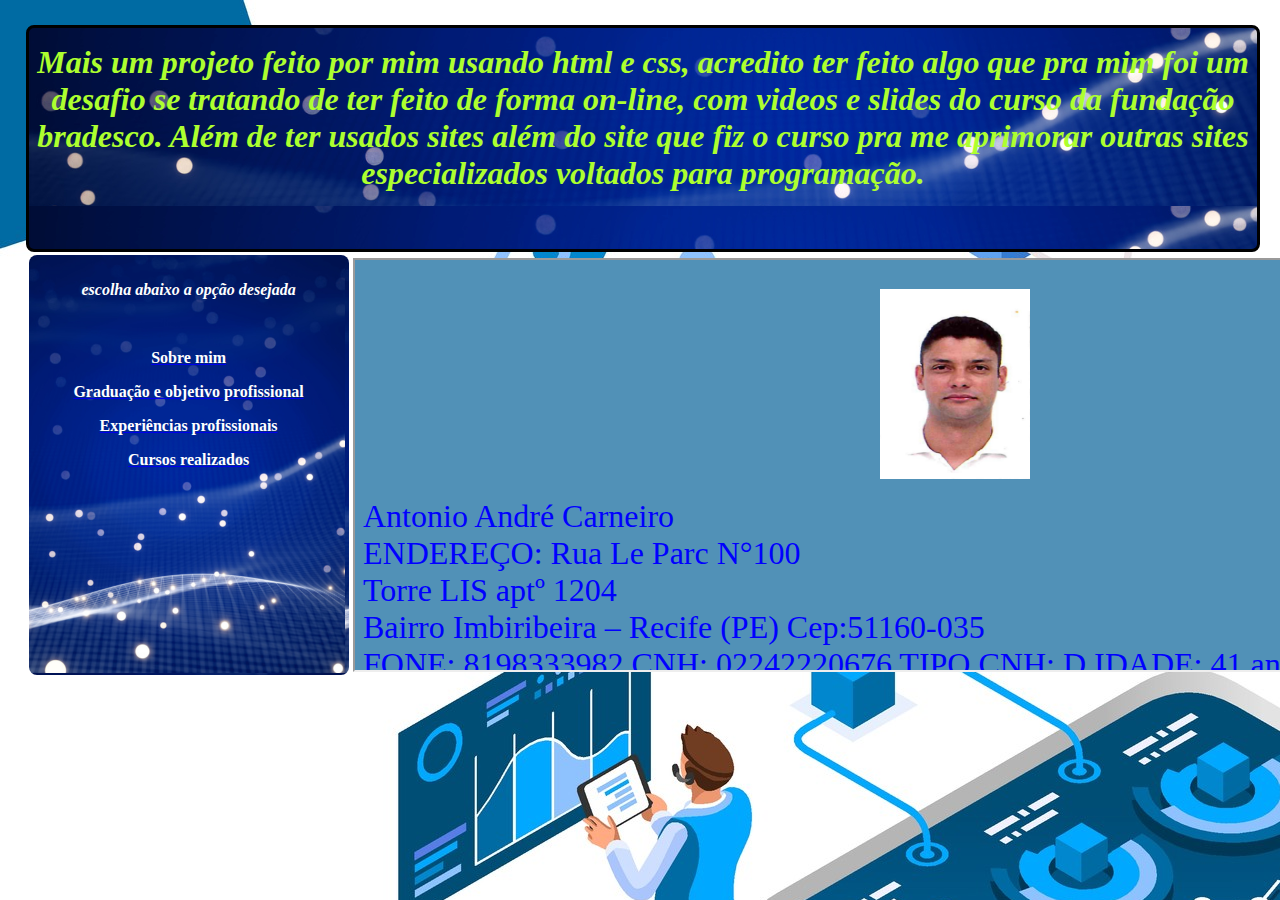
<file: index.html>
<html>
<head>
<title>Pagina html com css</title>
<link rel="stylesheet" type="text/css" href="estilos.css">
</head>
<body background="topo.jpeg">

<div class="topotop">
   <p align="center"><font face="verdana"><font size="6"><font color="#ADFF2F"><b><i>Mais um projeto feito por mim usando html e css, acredito ter feito algo que pra mim foi um desafio se tratando de ter feito de forma on-line, com videos e slides do curso da fundação bradesco. Além de ter usados sites além do site que fiz o curso pra me aprimorar outras sites especializados voltados para programação.</b></i></p>

</div>
<table border="0">
<tr>
<td>
	<div class="topohome">
	
        <div class="btn-group"> 
		<p align="center"><font face="verdana"><font color="white"><b><i>escolha abaixo a opção desejada</font></i></p><br>
                <p align="center"><a href="dados.html" target="principalsite"><font face="verdana"><font color="white">Sobre mim</font></a></p>
                <p align="center"><a href="objgra.html" target="principalsite"><font face="verdana"><font color="white">Graduação e objetivo profissional</a></font></p>
                <p align="center"><a href="exppro.html" target="principalsite"><font face="verdana"><font color="white">Experiências profissionais</a></font</p>
                <p align="center"><a href="cursocom.html" target="principalsite"><font face="verdana"><font color="white">Cursos realizados</a></font></p>
                      
	</div> 
</td>

<td>
	<div class="principalsite">
        <p align="rigth">
	<iframe width="100%" height="410" src="dados.html" name="principalsite"></iframe>
     	</p>
</td>
</body>
</html>
</file>
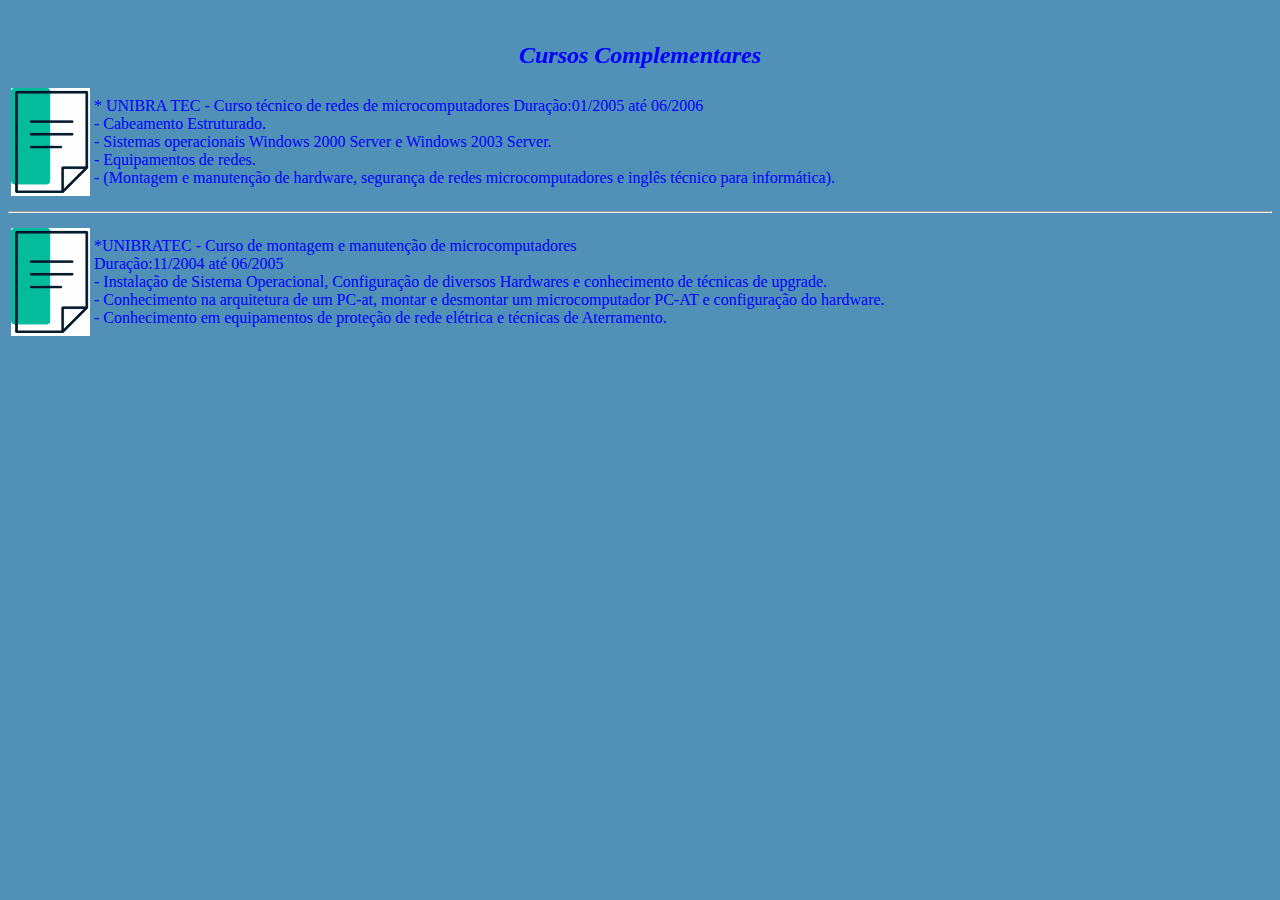
<file: cursocom.html>
<html>
<body background="principalfundo.png">
<br>
<p align="center"><font face="verdana" size="5"><b><i><font color="blue">Cursos Complementares</p> 

<table cellpadding="1">
<tr>
<td><img src="canvadocumento.png"></td>
<td><p><font face="verdana"><font color="blue">* UNIBRA TEC - Curso técnico de redes de microcomputadores 
Duração:01/2005 até 06/2006<br> 
- Cabeamento Estruturado.<br> 
- Sistemas operacionais Windows 2000 Server e Windows 2003 Server.<br> 
- Equipamentos de redes.<br> 
- (Montagem e manutenção de hardware, segurança de redes microcomputadores e inglês técnico para 
informática).
</font></p></td>

<table cellpadding="1">
<tr>
<td><img src="canvadocumento.png"></td>
<td><p><font face="verdana"><font color="blue">*UNIBRATEC - Curso de montagem e manutenção de microcomputadores<br> 
Duração:11/2004 até 06/2005<br>
- Instalação de Sistema Operacional, Configuração de diversos Hardwares e conhecimento de técnicas 
de upgrade.<br> 
- Conhecimento na arquitetura de um PC-at, montar e desmontar um microcomputador PC-AT e 
configuração do hardware.<br> 
- Conhecimento em equipamentos de proteção de rede elétrica e técnicas de Aterramento. 
</font></p></td>
<hr>
</body>
</html>
</file>
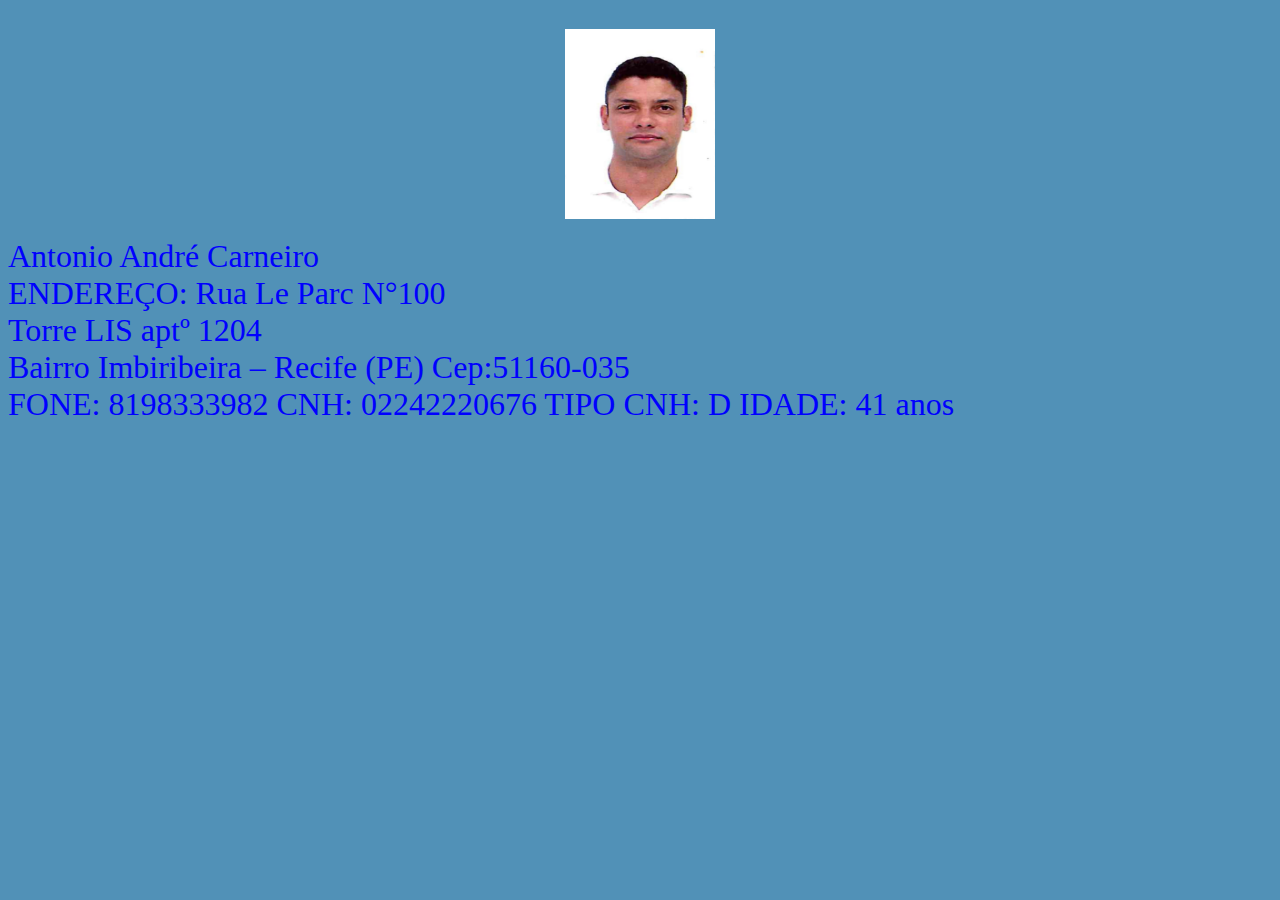
<file: dados.html>
<html>
<body background="principalfundo.png">
<br>
<table align="center">
<tr>
<td><img src="foto.jpeg" width="150" height="190"></td>
</table>
<p align="left"><font face="verdana"size="6"><font color="blue">Antonio André Carneiro<br> 
ENDEREÇO: Rua Le Parc N°100 <br>Torre LIS aptº 1204<br> 
Bairro Imbiribeira – Recife (PE) Cep:51160-035<br> 
FONE: 8198333982
 
CNH: 02242220676 
TIPO CNH: D 
IDADE: 41 anos 
</font></p>
</body>
</html>
</file>
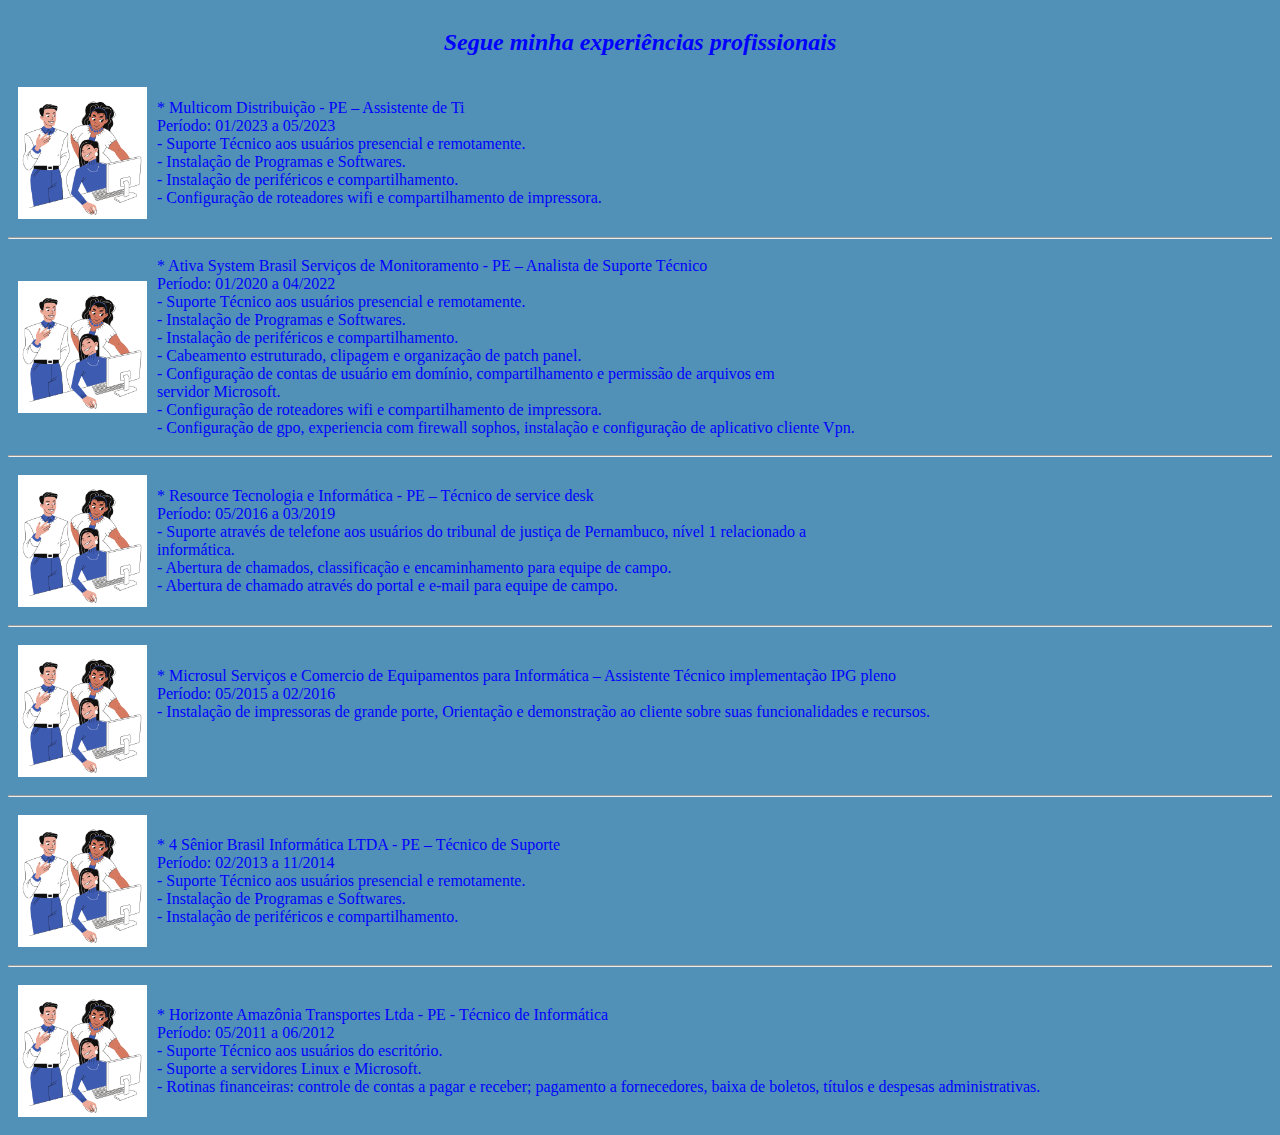
<file: exppro.html>
<html>
<body background="principalfundo.png">
<br>
<table align="center">
<tr>
<td><p><font face="verdana" size="5"><b><i><font color="blue">Segue minha experiências profissionais</b></i></p></font></td>
</table>
<br>
<table cellpadding="0" cellspacing="10">
<tr>
<td><img src="canvaexpe.png"></td>
<td><p><font face="verdana"><font color="blue">* Multicom Distribuição - PE – Assistente de Ti<br> 
Período: 01/2023 a 05/2023<br> 
- Suporte Técnico aos usuários presencial e remotamente.<br> 
- Instalação de Programas e Softwares.<br> 
- Instalação de periféricos e compartilhamento.<br> 
- Configuração de roteadores wifi e compartilhamento de impressora. 
</font></p>
</table>
<hr>
<table cellpadding="0" cellspacing="10">
<tr>
<td><img src="canvaexpe.png"></td>
<td><p><font face="verdana"><font color="blue">* Ativa System Brasil Serviços de Monitoramento - PE – Analista de Suporte Técnico<br> 
Período: 01/2020 a 04/2022<br> 
- Suporte Técnico aos usuários presencial e remotamente.<br> 
- Instalação de Programas e Softwares.<br> 
- Instalação de periféricos e compartilhamento.<br> 
- Cabeamento estruturado, clipagem e organização de patch panel.<br> 
- Configuração de contas de usuário em domínio, compartilhamento e permissão de arquivos em<br> 
servidor Microsoft.<br> 
- Configuração de roteadores wifi e compartilhamento de impressora.<br> 
- Configuração de gpo, experiencia com firewall sophos, instalação e configuração de aplicativo cliente 
Vpn. 
</font></p></td>
</table>
<hr>
<table cellpadding="0" cellspacing="10">
<tr>
<td><img src="canvaexpe.png"></td>
<td><p><font face="verdana"><font color="blue">* Resource Tecnologia e Informática - PE – Técnico de service desk<br> 
Período: 05/2016 a 03/2019<br> 
- Suporte através de telefone aos usuários do tribunal de justiça de Pernambuco, nível 1 relacionado a<br>
informática.<br> 
- Abertura de chamados, classificação e encaminhamento para equipe de campo.<br> 
- Abertura de chamado através do portal e e-mail para equipe de campo.</font></p> 
</td>
</table>
<hr>
<table cellpadding="0" cellspacing="10">
<tr>
<td><img src="canvaexpe.png"></td>
<td><p><font face="verdana"><font color="blue">* Microsul Serviços e Comercio de Equipamentos para Informática – Assistente Técnico implementação 
IPG pleno<br>
Período: 05/2015 a 02/2016<br> 
- Instalação de impressoras de grande porte, Orientação e demonstração ao cliente sobre suas 
funcionalidades e recursos.</p><br>
</td>
</table>
<hr>
<table cellpadding="0" cellspacing="10">
<tr>
<td><img src="canvaexpe.png"></td>
<td><p><font face="verdana"><font color="blue">* 4 Sênior Brasil Informática LTDA - PE – Técnico de Suporte<br> 
Período: 02/2013 a 11/2014<br> 
- Suporte Técnico aos usuários presencial e remotamente.<br> 
- Instalação de Programas e Softwares.<br> 
- Instalação de periféricos e compartilhamento.<br></p>
</td>
</table>
<hr>
<table cellpadding="0" cellspacing="10">
<tr>
<td><img src="canvaexpe.png"></td>
<td><p><font face="verdana"><font color="blue">* Horizonte Amazônia Transportes Ltda - PE - Técnico de Informática<br> 
Período: 05/2011 a 06/2012<br>
- Suporte Técnico aos usuários do escritório.<br> 
- Suporte a servidores Linux e Microsoft.<br>
- Rotinas financeiras: controle de contas a pagar e receber; pagamento a fornecedores, 
baixa de boletos, títulos e despesas administrativas. 
</font></p>
</body>
</html>
</file>
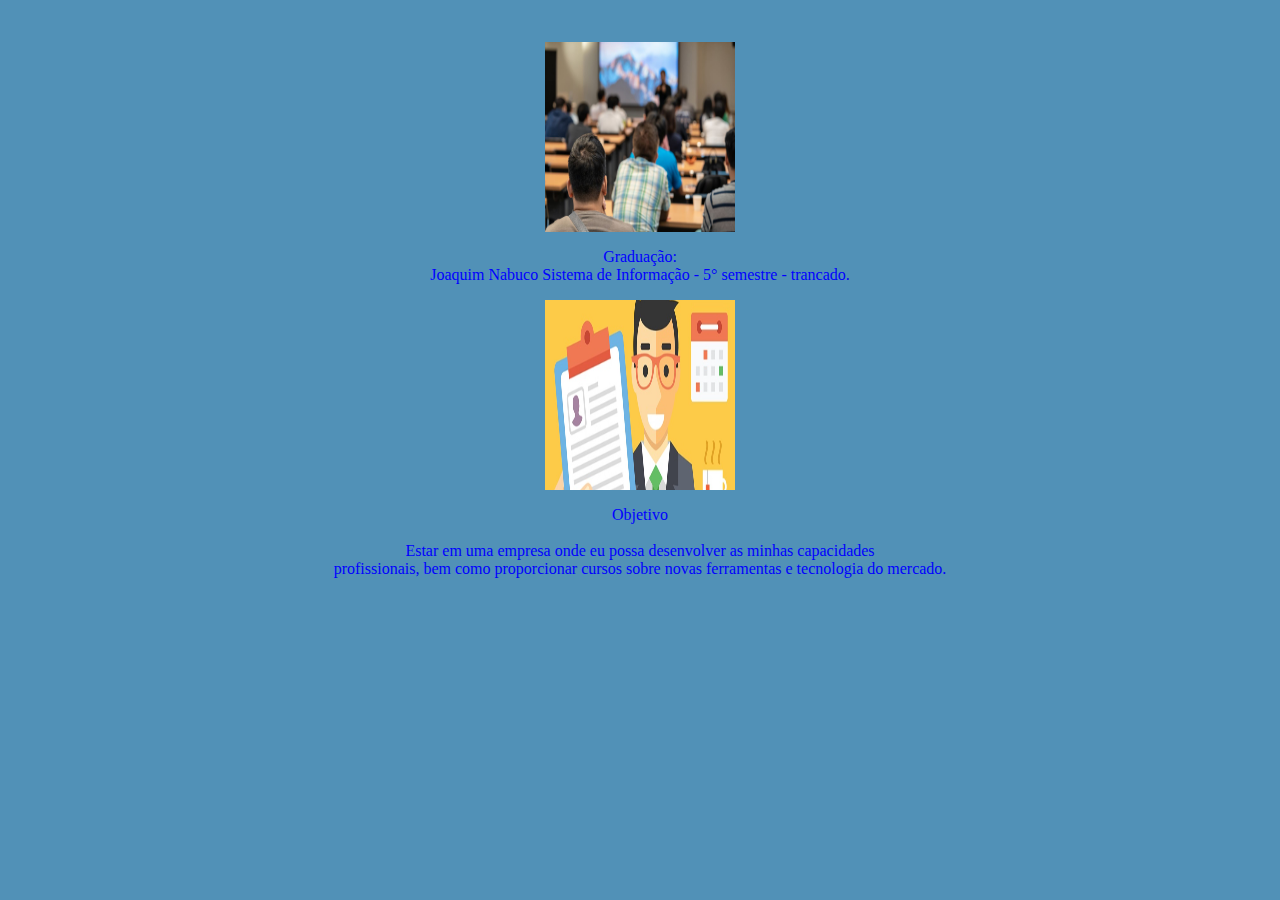
<file: objgra.html>
<html>
<body background="principalfundo.png">
<br>
<p align="center"><img src="Cursos-de-faculdade.jpg" width="190" height="190"></p>
<p align="center"><font face="verdana"><font color="blue">Graduação:<br> 
Joaquim Nabuco 
Sistema de Informação - 5° semestre - trancado.</font></p>
 
<p align="center"><img src="objetivo.png" width="190" height="190"></p>

<p align="center"><font face="verdana"><font color="blue">Objetivo<br><br> 
 Estar em uma empresa onde eu possa desenvolver as minhas capacidades<br> 
profissionais, bem como proporcionar cursos sobre novas ferramentas e tecnologia 
do mercado. 
</font></p>
</body>
</html>
</file>
<file: estilos.css>
/*css document index */

body{
 margin-right: 2%;
 margin-left: 2%;
 background-repeat: no-repeat;
}
.topohome{
  margin-top: 0px;
  height: 400px;
  width: 300px;
  padding: 10px;
  margin: left;
  background-image: url("menu.png");
  border-radius: 8px;
 
}
.topotop{
  height: 25%;
  width: 100%;
  padding: 0px;
  margin: left;
  background-image: url("fundotopo.png");
  border-radius: 8px;
  margin-top: 2%;
  border-style: solid;
  
}


.principalsite {
  height: 100%;
  width: 1200px;
  border: 0px;
}
</file>
